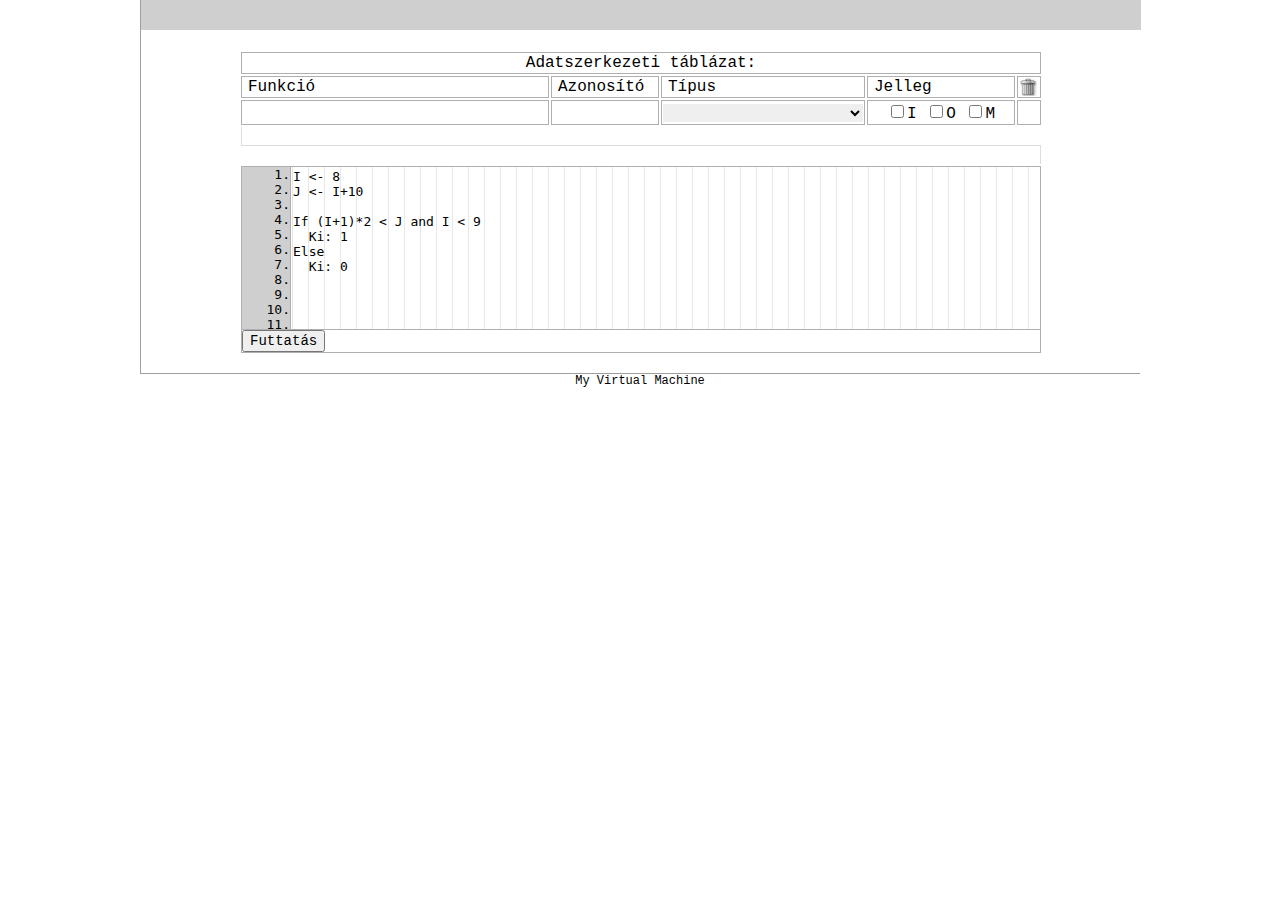
<file: Pseudo/index.html>
﻿<!DOCTYPE HTML PUBLIC "-//W3C//DTD HTML 4.01 Transitional//EN"
 "http://www.w3.org/TR/html4/loose.dtd">

<html>
<head>
  <title>My Virtual Machine</title>
  
  <script type="text/javascript" src="USERF.js"></script>
  <script type="text/javascript" src="VM\P64.js"></script>
  <script type="text/javascript" src="VM\MEM.js"></script>
  <script type="text/javascript" src="VM\SCR.js"></script>
  <script type="text/javascript" src="VM\COM.js"></script>
  <script type="text/javascript" src="VM\Compiler/SCANNER.js"></script>
  <script type="text/javascript" src="VM\Compiler/AST.js"></script>
  <script type="text/javascript" src="VM\Compiler/PARSER.js"></script>
  <script type="text/javascript" src="VM\Compiler/CODEGEN.js"></script>
  
  <link rel="stylesheet" type="text/css" href="style.css" />
  
  <script type="text/javascript">
    window.onload = function(){
    
      /* trim fgv - ie miatt */
      if(typeof String.prototype.trim !== 'function') {
        String.prototype.trim = function() {
          return this.replace(/^\s+|\s+$/g, ''); 
        }
      }
      /* indexOf explorer miatt */
      if(!Array.indexOf){
        Array.prototype.indexOf = function(obj){
          for(var i=0; i<this.length; i++){
            if(this[i]==obj){
              return i;
            }
          }
          return -1;
        }
      }

      /* inicializálás */
      codeBox.codeUrit();
    
      /* kódmező melletti sorszám mező feltöltése */
      codeBox.sorSzamNovel();

      document.getElementById("adatszerkCim").style.backgroundImage = "none";
    
      printLog = function(mit){
        if (COM.LOG_ON){
          document.getElementById('log').innerHTML += mit+"<br>";
          document.getElementById('log').scrollTop=document.getElementById('log').scrollHeight;
        }
      }
    }
  </script>
  
</head>

<body>
  <center>
    <div class="pop-up_keret" id="pop-up_keret">
    <div class="pop-up" id="pop-up">
      <div class='screen' id='screen'></div>
      <div class='log' id='log'></div>
    </div>
    </div>

    <div style="width:1000px">
      <div class="keret" id="keret">
        <div class="header">
        </div>

        <div class="main">
          <!-- Adatszerkezeti táblázat és -->
          <!--   beviteli mező a kódnak   -->
          
              <div id="adatszerk" class="adatszerkDiv">
              
                
                
               <table class="adatszerk" id="adatSzerkTabla">
                  <tr>
                    <td colspan=5 align="center" id="adatszerkCim">
                      Adatszerkezeti táblázat:
                    </td>
                  </tr>
                  <tr align="left">
                    <td style="width:1px;">
                      <font style="margin-left:5px;">Funkció</font>
                    </td>
                    <td style="width:1px;">
                      <font style="margin-left:5px;">Azonosító</font>
                    </td>
                    <td style="width:1px;">
                      <font style="margin-left:5px;">Típus</font>
                    </td>
                    <td>
                      <font style="margin-left:5px;">Jelleg</font>
                    </td>
                    <td class="torlesTD">
                      <img src="pics/delete.png" alt="x" />
                    </td>
                  </tr>
                  <tr align="center" id="sor0">
                    <td><input type="text" class="funkcioI" id="funk0"  onfocus="adatSzerk.sorKijelol(0,this);" onblur="adatSzerk.sorKijelolSzunt(0);"/></td>
                    <td><input type="text" class="azonI" id="azon0"  onfocus="adatSzerk.sorKijelol(0,this);" onblur="adatSzerk.sorKijelolSzunt(0);"/></td>
                    <td>
                      <select class="tipusI" id="tipus0" onfocus="adatSzerk.sorKijelol(0,this);" onblur="adatSzerk.sorKijelolSzunt(0);">
                        <option></option>
                        <option>Egész</option>
                        <option>Karakter</option>
                        <option>Logikai</option>
                      </select>
                    </td>
                    <td>
                      <input type="checkbox" id="checkI0" onfocus="adatSzerk.sorKijelol(0,this);" onclick="adatSzerk.sorKijelol(0,this);" onblur="adatSzerk.sorKijelolSzunt(0);"/>I
                      <input type="checkbox" id="checkO0" onfocus="adatSzerk.sorKijelol(0,this);" onclick="adatSzerk.sorKijelol(0,this);" onblur="adatSzerk.sorKijelolSzunt(0);" />O
                      <input type="checkbox" id="checkM0" onfocus="adatSzerk.sorKijelol(0,this);" onclick="adatSzerk.sorKijelol(0,this);" onblur="adatSzerk.sorKijelolSzunt(0);" />M
                    </td>
                    <td bgcolor="white">
                      <img src="pics/delete.png" alt="x" onclick="adatSzerk.sorEllen(0);" id="torles0" class="torles"/>
                    </td>
                  </tr>
                </table>
              </div>
              
          <div class="bridgeDiv">
            <table class="bridgeTable">
            <tr><td style="height:15px;border-left: 1px solid #dddddd;border-bottom: 1px solid #ddd;"></td></tr>
            <tr><td style="height:15px;border-right: 1px solid #ddd;"></td></tr>
            </table>
            <br>
          </div>
          
          <div class="codeDiv">
            <table class="codeTable">
              <tr>
                <td style="background-color:#cfcfcf;width:48px;">
                  <textarea readonly="" onscroll="codeBox.scrolling(document.getElementById('codeCode'));" unselectable="on" wrap="off" id="codeRowIds">1.
</textarea>
                </td>
                <td>
        
                  <textarea id="codeCode" class="codeCode" onscroll="codeBox.scrolling(this);" wrap="off" ></textarea>
                  
                </td>
              </tr>
              <tr>
                <td colspan=2 align=left>
                  <input value="Futtatás" type="submit" onclick="COM.run();"/>
                </td>
              </tr>
            </table>
            
          </div>
      
        </div>

        <div class="footer" id="footer">
          My Virtual Machine
        </div>
      </div>
    </div>
  </center>

</body>
</html>
</file>
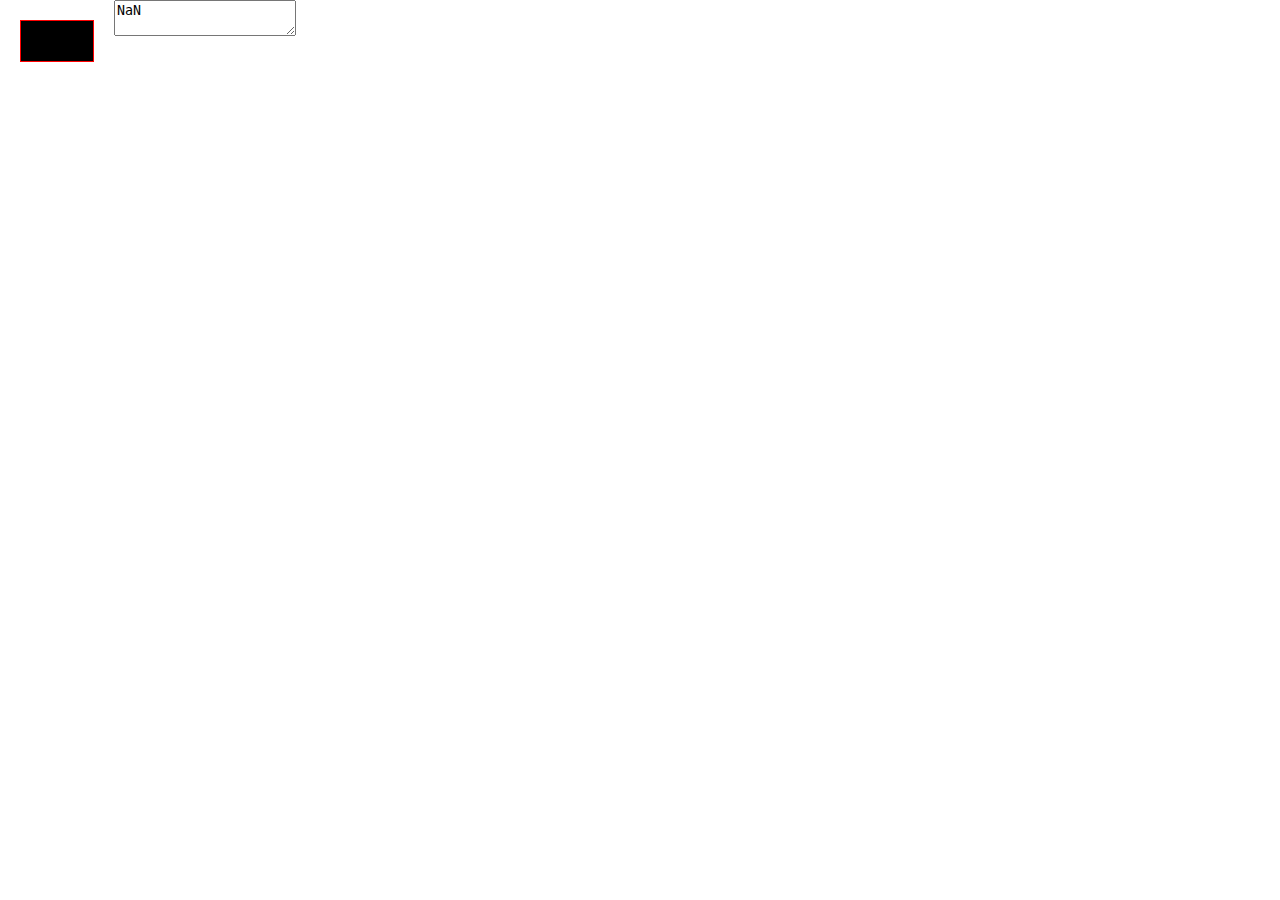
<file: Pseudo/kijelzo.html>
<!DOCTYPE HTML PUBLIC "-//W3C//DTD HTML 4.01 Transitional//EN"
 "http://www.w3.org/TR/html4/loose.dtd">

<html>
<head>
  <title>kijelzo</title>
  <style>
    body{
	    margin:0;
	  	padding:0;
	  }
    #keret{
      border:1px solid red;
			float:left;
			margin: 20px 20px 20px 20px;
			width: 72px;
    }
		.d{
		  border:1px solid #555;
			width:0px;
			height:0px;
			float:left;
		}
  </style>
  <script  language=javascript>
    window.onload = function(){
		  /*var sz="";
		  for (var i=0; i<24; i++){
			  for(var j=0; j<30; j++){
				  sz+="<div id=d"+i+"_"+j+" class=d></div>\n";
				}
			}
			document.getElementById("text").innerHTML = sz;*/
			szinszam = 0;
			szin = Array();
			szin[0] = "black";
			szin[1] = "grey";
			szin[2] = "red";
			szin[3] = "yellow";
			var a = setInterval("szinezes()", 100);
			//document.getElementById("text").innerHTML = typeof(document.getElementById("d"+1+"_"+1).style.borderColor);
		}
		
		function szinezes(){
		  
			//var token = (document.getElementById("d"+1+"_"+1).style.borderColor).replace("rgb(","").replace(")","").split(",");
			//document.getElementById("text").innerHTML = token[0];
			//var szin = "rgb(0,0,0)";
			document.getElementById("text").innerHTML =+ szin[0];
			
			for (var i=0; i<24; i++){
			  for(var j=0; j<30; j++){
				  if ( document.getElementById("d"+i+"_"+j).style.borderColor == ""){
					  document.getElementById("d"+i+"_"+j).style.borderColor = ""+szin[szinszam];
					  //document.getElementById("d"+i+"_"+j).style.borderColor = "rgb("+(parseInt(token[0])+1)+","+(parseInt(token[1])+1)+","+(parseInt(token[2])+1)+")";
					}
				  //document.getElementById("d"+i+"_"+j).style.borderColor=document.getElementById("d"+i+"_"+j).style.borderColor-10;
				}
			}
			szinszam++;
			if (typeof(szin[szinszam]) == "undefined"){
			  //szinszam = 0;
			}
		}
  </script>
</head>
<body>
  <div id="keret">
<div id=d0_0 class=d></div>
<div id=d0_1 class=d></div>
<div id=d0_2 class=d></div>
<div id=d0_3 class=d></div>
<div id=d0_4 class=d></div>
<div id=d0_5 class=d></div>
<div id=d0_6 class=d></div>
<div id=d0_7 class=d></div>
<div id=d0_8 class=d></div>
<div id=d0_9 class=d></div>
<div id=d0_10 class=d></div>
<div id=d0_11 class=d></div>
<div id=d0_12 class=d></div>
<div id=d0_13 class=d></div>
<div id=d0_14 class=d></div>
<div id=d0_15 class=d></div>
<div id=d0_16 class=d></div>
<div id=d0_17 class=d></div>
<div id=d0_18 class=d></div>
<div id=d0_19 class=d></div>
<div id=d0_20 class=d></div>
<div id=d0_21 class=d></div>
<div id=d0_22 class=d></div>
<div id=d0_23 class=d></div>
<div id=d0_24 class=d></div>
<div id=d0_25 class=d></div>
<div id=d0_26 class=d></div>
<div id=d0_27 class=d></div>
<div id=d0_28 class=d></div>
<div id=d0_29 class=d></div>
<div id=d1_0 class=d></div>
<div id=d1_1 class=d></div>
<div id=d1_2 class=d></div>
<div id=d1_3 class=d></div>
<div id=d1_4 class=d></div>
<div id=d1_5 class=d></div>
<div id=d1_6 class=d></div>
<div id=d1_7 class=d></div>
<div id=d1_8 class=d></div>
<div id=d1_9 class=d></div>
<div id=d1_10 class=d></div>
<div id=d1_11 class=d></div>
<div id=d1_12 class=d></div>
<div id=d1_13 class=d></div>
<div id=d1_14 class=d></div>
<div id=d1_15 class=d></div>
<div id=d1_16 class=d></div>
<div id=d1_17 class=d></div>
<div id=d1_18 class=d></div>
<div id=d1_19 class=d></div>
<div id=d1_20 class=d></div>
<div id=d1_21 class=d></div>
<div id=d1_22 class=d></div>
<div id=d1_23 class=d></div>
<div id=d1_24 class=d></div>
<div id=d1_25 class=d></div>
<div id=d1_26 class=d></div>
<div id=d1_27 class=d></div>
<div id=d1_28 class=d></div>
<div id=d1_29 class=d></div>
<div id=d2_0 class=d></div>
<div id=d2_1 class=d></div>
<div id=d2_2 class=d></div>
<div id=d2_3 class=d></div>
<div id=d2_4 class=d></div>
<div id=d2_5 class=d></div>
<div id=d2_6 class=d></div>
<div id=d2_7 class=d></div>
<div id=d2_8 class=d></div>
<div id=d2_9 class=d></div>
<div id=d2_10 class=d></div>
<div id=d2_11 class=d></div>
<div id=d2_12 class=d></div>
<div id=d2_13 class=d></div>
<div id=d2_14 class=d></div>
<div id=d2_15 class=d></div>
<div id=d2_16 class=d></div>
<div id=d2_17 class=d></div>
<div id=d2_18 class=d></div>
<div id=d2_19 class=d></div>
<div id=d2_20 class=d></div>
<div id=d2_21 class=d></div>
<div id=d2_22 class=d></div>
<div id=d2_23 class=d></div>
<div id=d2_24 class=d></div>
<div id=d2_25 class=d></div>
<div id=d2_26 class=d></div>
<div id=d2_27 class=d></div>
<div id=d2_28 class=d></div>
<div id=d2_29 class=d></div>
<div id=d3_0 class=d></div>
<div id=d3_1 class=d></div>
<div id=d3_2 class=d></div>
<div id=d3_3 class=d></div>
<div id=d3_4 class=d></div>
<div id=d3_5 class=d></div>
<div id=d3_6 class=d></div>
<div id=d3_7 class=d></div>
<div id=d3_8 class=d></div>
<div id=d3_9 class=d></div>
<div id=d3_10 class=d></div>
<div id=d3_11 class=d></div>
<div id=d3_12 class=d></div>
<div id=d3_13 class=d></div>
<div id=d3_14 class=d></div>
<div id=d3_15 class=d></div>
<div id=d3_16 class=d></div>
<div id=d3_17 class=d></div>
<div id=d3_18 class=d></div>
<div id=d3_19 class=d></div>
<div id=d3_20 class=d></div>
<div id=d3_21 class=d></div>
<div id=d3_22 class=d></div>
<div id=d3_23 class=d></div>
<div id=d3_24 class=d></div>
<div id=d3_25 class=d></div>
<div id=d3_26 class=d></div>
<div id=d3_27 class=d></div>
<div id=d3_28 class=d></div>
<div id=d3_29 class=d></div>
<div id=d4_0 class=d></div>
<div id=d4_1 class=d></div>
<div id=d4_2 class=d></div>
<div id=d4_3 class=d></div>
<div id=d4_4 class=d></div>
<div id=d4_5 class=d></div>
<div id=d4_6 class=d></div>
<div id=d4_7 class=d></div>
<div id=d4_8 class=d></div>
<div id=d4_9 class=d></div>
<div id=d4_10 class=d></div>
<div id=d4_11 class=d></div>
<div id=d4_12 class=d></div>
<div id=d4_13 class=d></div>
<div id=d4_14 class=d></div>
<div id=d4_15 class=d></div>
<div id=d4_16 class=d></div>
<div id=d4_17 class=d></div>
<div id=d4_18 class=d></div>
<div id=d4_19 class=d></div>
<div id=d4_20 class=d></div>
<div id=d4_21 class=d></div>
<div id=d4_22 class=d></div>
<div id=d4_23 class=d></div>
<div id=d4_24 class=d></div>
<div id=d4_25 class=d></div>
<div id=d4_26 class=d></div>
<div id=d4_27 class=d></div>
<div id=d4_28 class=d></div>
<div id=d4_29 class=d></div>
<div id=d5_0 class=d></div>
<div id=d5_1 class=d></div>
<div id=d5_2 class=d></div>
<div id=d5_3 class=d></div>
<div id=d5_4 class=d></div>
<div id=d5_5 class=d></div>
<div id=d5_6 class=d></div>
<div id=d5_7 class=d></div>
<div id=d5_8 class=d></div>
<div id=d5_9 class=d></div>
<div id=d5_10 class=d></div>
<div id=d5_11 class=d></div>
<div id=d5_12 class=d></div>
<div id=d5_13 class=d></div>
<div id=d5_14 class=d></div>
<div id=d5_15 class=d></div>
<div id=d5_16 class=d></div>
<div id=d5_17 class=d></div>
<div id=d5_18 class=d></div>
<div id=d5_19 class=d></div>
<div id=d5_20 class=d></div>
<div id=d5_21 class=d></div>
<div id=d5_22 class=d></div>
<div id=d5_23 class=d></div>
<div id=d5_24 class=d></div>
<div id=d5_25 class=d></div>
<div id=d5_26 class=d></div>
<div id=d5_27 class=d></div>
<div id=d5_28 class=d></div>
<div id=d5_29 class=d></div>
<div id=d6_0 class=d></div>
<div id=d6_1 class=d></div>
<div id=d6_2 class=d></div>
<div id=d6_3 class=d></div>
<div id=d6_4 class=d></div>
<div id=d6_5 class=d></div>
<div id=d6_6 class=d></div>
<div id=d6_7 class=d></div>
<div id=d6_8 class=d></div>
<div id=d6_9 class=d></div>
<div id=d6_10 class=d></div>
<div id=d6_11 class=d></div>
<div id=d6_12 class=d></div>
<div id=d6_13 class=d></div>
<div id=d6_14 class=d></div>
<div id=d6_15 class=d></div>
<div id=d6_16 class=d></div>
<div id=d6_17 class=d></div>
<div id=d6_18 class=d></div>
<div id=d6_19 class=d></div>
<div id=d6_20 class=d></div>
<div id=d6_21 class=d></div>
<div id=d6_22 class=d></div>
<div id=d6_23 class=d></div>
<div id=d6_24 class=d></div>
<div id=d6_25 class=d></div>
<div id=d6_26 class=d></div>
<div id=d6_27 class=d></div>
<div id=d6_28 class=d></div>
<div id=d6_29 class=d></div>
<div id=d7_0 class=d></div>
<div id=d7_1 class=d></div>
<div id=d7_2 class=d></div>
<div id=d7_3 class=d></div>
<div id=d7_4 class=d></div>
<div id=d7_5 class=d></div>
<div id=d7_6 class=d></div>
<div id=d7_7 class=d></div>
<div id=d7_8 class=d></div>
<div id=d7_9 class=d></div>
<div id=d7_10 class=d></div>
<div id=d7_11 class=d></div>
<div id=d7_12 class=d></div>
<div id=d7_13 class=d></div>
<div id=d7_14 class=d></div>
<div id=d7_15 class=d></div>
<div id=d7_16 class=d></div>
<div id=d7_17 class=d></div>
<div id=d7_18 class=d></div>
<div id=d7_19 class=d></div>
<div id=d7_20 class=d></div>
<div id=d7_21 class=d></div>
<div id=d7_22 class=d></div>
<div id=d7_23 class=d></div>
<div id=d7_24 class=d></div>
<div id=d7_25 class=d></div>
<div id=d7_26 class=d></div>
<div id=d7_27 class=d></div>
<div id=d7_28 class=d></div>
<div id=d7_29 class=d></div>
<div id=d8_0 class=d></div>
<div id=d8_1 class=d></div>
<div id=d8_2 class=d></div>
<div id=d8_3 class=d></div>
<div id=d8_4 class=d></div>
<div id=d8_5 class=d></div>
<div id=d8_6 class=d></div>
<div id=d8_7 class=d></div>
<div id=d8_8 class=d></div>
<div id=d8_9 class=d></div>
<div id=d8_10 class=d></div>
<div id=d8_11 class=d></div>
<div id=d8_12 class=d></div>
<div id=d8_13 class=d></div>
<div id=d8_14 class=d></div>
<div id=d8_15 class=d></div>
<div id=d8_16 class=d></div>
<div id=d8_17 class=d></div>
<div id=d8_18 class=d></div>
<div id=d8_19 class=d></div>
<div id=d8_20 class=d></div>
<div id=d8_21 class=d></div>
<div id=d8_22 class=d></div>
<div id=d8_23 class=d></div>
<div id=d8_24 class=d></div>
<div id=d8_25 class=d></div>
<div id=d8_26 class=d></div>
<div id=d8_27 class=d></div>
<div id=d8_28 class=d></div>
<div id=d8_29 class=d></div>
<div id=d9_0 class=d></div>
<div id=d9_1 class=d></div>
<div id=d9_2 class=d></div>
<div id=d9_3 class=d></div>
<div id=d9_4 class=d></div>
<div id=d9_5 class=d></div>
<div id=d9_6 class=d></div>
<div id=d9_7 class=d></div>
<div id=d9_8 class=d></div>
<div id=d9_9 class=d></div>
<div id=d9_10 class=d></div>
<div id=d9_11 class=d></div>
<div id=d9_12 class=d></div>
<div id=d9_13 class=d></div>
<div id=d9_14 class=d></div>
<div id=d9_15 class=d></div>
<div id=d9_16 class=d></div>
<div id=d9_17 class=d></div>
<div id=d9_18 class=d></div>
<div id=d9_19 class=d></div>
<div id=d9_20 class=d></div>
<div id=d9_21 class=d></div>
<div id=d9_22 class=d></div>
<div id=d9_23 class=d></div>
<div id=d9_24 class=d></div>
<div id=d9_25 class=d></div>
<div id=d9_26 class=d></div>
<div id=d9_27 class=d></div>
<div id=d9_28 class=d></div>
<div id=d9_29 class=d></div>
<div id=d10_0 class=d></div>
<div id=d10_1 class=d></div>
<div id=d10_2 class=d></div>
<div id=d10_3 class=d></div>
<div id=d10_4 class=d></div>
<div id=d10_5 class=d></div>
<div id=d10_6 class=d></div>
<div id=d10_7 class=d></div>
<div id=d10_8 class=d></div>
<div id=d10_9 class=d></div>
<div id=d10_10 class=d></div>
<div id=d10_11 class=d></div>
<div id=d10_12 class=d></div>
<div id=d10_13 class=d></div>
<div id=d10_14 class=d></div>
<div id=d10_15 class=d></div>
<div id=d10_16 class=d></div>
<div id=d10_17 class=d></div>
<div id=d10_18 class=d></div>
<div id=d10_19 class=d></div>
<div id=d10_20 class=d></div>
<div id=d10_21 class=d></div>
<div id=d10_22 class=d></div>
<div id=d10_23 class=d></div>
<div id=d10_24 class=d></div>
<div id=d10_25 class=d></div>
<div id=d10_26 class=d></div>
<div id=d10_27 class=d></div>
<div id=d10_28 class=d></div>
<div id=d10_29 class=d></div>
<div id=d11_0 class=d></div>
<div id=d11_1 class=d></div>
<div id=d11_2 class=d></div>
<div id=d11_3 class=d></div>
<div id=d11_4 class=d></div>
<div id=d11_5 class=d></div>
<div id=d11_6 class=d></div>
<div id=d11_7 class=d></div>
<div id=d11_8 class=d></div>
<div id=d11_9 class=d></div>
<div id=d11_10 class=d></div>
<div id=d11_11 class=d></div>
<div id=d11_12 class=d></div>
<div id=d11_13 class=d></div>
<div id=d11_14 class=d></div>
<div id=d11_15 class=d></div>
<div id=d11_16 class=d></div>
<div id=d11_17 class=d></div>
<div id=d11_18 class=d></div>
<div id=d11_19 class=d></div>
<div id=d11_20 class=d></div>
<div id=d11_21 class=d></div>
<div id=d11_22 class=d></div>
<div id=d11_23 class=d></div>
<div id=d11_24 class=d></div>
<div id=d11_25 class=d></div>
<div id=d11_26 class=d></div>
<div id=d11_27 class=d></div>
<div id=d11_28 class=d></div>
<div id=d11_29 class=d></div>
<div id=d12_0 class=d></div>
<div id=d12_1 class=d></div>
<div id=d12_2 class=d></div>
<div id=d12_3 class=d></div>
<div id=d12_4 class=d></div>
<div id=d12_5 class=d></div>
<div id=d12_6 class=d></div>
<div id=d12_7 class=d></div>
<div id=d12_8 class=d></div>
<div id=d12_9 class=d></div>
<div id=d12_10 class=d></div>
<div id=d12_11 class=d></div>
<div id=d12_12 class=d></div>
<div id=d12_13 class=d></div>
<div id=d12_14 class=d></div>
<div id=d12_15 class=d></div>
<div id=d12_16 class=d></div>
<div id=d12_17 class=d></div>
<div id=d12_18 class=d></div>
<div id=d12_19 class=d></div>
<div id=d12_20 class=d></div>
<div id=d12_21 class=d></div>
<div id=d12_22 class=d></div>
<div id=d12_23 class=d></div>
<div id=d12_24 class=d></div>
<div id=d12_25 class=d></div>
<div id=d12_26 class=d></div>
<div id=d12_27 class=d></div>
<div id=d12_28 class=d></div>
<div id=d12_29 class=d></div>
<div id=d13_0 class=d></div>
<div id=d13_1 class=d></div>
<div id=d13_2 class=d></div>
<div id=d13_3 class=d></div>
<div id=d13_4 class=d></div>
<div id=d13_5 class=d></div>
<div id=d13_6 class=d></div>
<div id=d13_7 class=d></div>
<div id=d13_8 class=d></div>
<div id=d13_9 class=d></div>
<div id=d13_10 class=d></div>
<div id=d13_11 class=d></div>
<div id=d13_12 class=d></div>
<div id=d13_13 class=d></div>
<div id=d13_14 class=d></div>
<div id=d13_15 class=d></div>
<div id=d13_16 class=d></div>
<div id=d13_17 class=d></div>
<div id=d13_18 class=d></div>
<div id=d13_19 class=d></div>
<div id=d13_20 class=d></div>
<div id=d13_21 class=d></div>
<div id=d13_22 class=d></div>
<div id=d13_23 class=d></div>
<div id=d13_24 class=d></div>
<div id=d13_25 class=d></div>
<div id=d13_26 class=d></div>
<div id=d13_27 class=d></div>
<div id=d13_28 class=d></div>
<div id=d13_29 class=d></div>
<div id=d14_0 class=d></div>
<div id=d14_1 class=d></div>
<div id=d14_2 class=d></div>
<div id=d14_3 class=d></div>
<div id=d14_4 class=d></div>
<div id=d14_5 class=d></div>
<div id=d14_6 class=d></div>
<div id=d14_7 class=d></div>
<div id=d14_8 class=d></div>
<div id=d14_9 class=d></div>
<div id=d14_10 class=d></div>
<div id=d14_11 class=d></div>
<div id=d14_12 class=d></div>
<div id=d14_13 class=d></div>
<div id=d14_14 class=d></div>
<div id=d14_15 class=d></div>
<div id=d14_16 class=d></div>
<div id=d14_17 class=d></div>
<div id=d14_18 class=d></div>
<div id=d14_19 class=d></div>
<div id=d14_20 class=d></div>
<div id=d14_21 class=d></div>
<div id=d14_22 class=d></div>
<div id=d14_23 class=d></div>
<div id=d14_24 class=d></div>
<div id=d14_25 class=d></div>
<div id=d14_26 class=d></div>
<div id=d14_27 class=d></div>
<div id=d14_28 class=d></div>
<div id=d14_29 class=d></div>
<div id=d15_0 class=d></div>
<div id=d15_1 class=d></div>
<div id=d15_2 class=d></div>
<div id=d15_3 class=d></div>
<div id=d15_4 class=d></div>
<div id=d15_5 class=d></div>
<div id=d15_6 class=d></div>
<div id=d15_7 class=d></div>
<div id=d15_8 class=d></div>
<div id=d15_9 class=d></div>
<div id=d15_10 class=d></div>
<div id=d15_11 class=d></div>
<div id=d15_12 class=d></div>
<div id=d15_13 class=d></div>
<div id=d15_14 class=d></div>
<div id=d15_15 class=d></div>
<div id=d15_16 class=d></div>
<div id=d15_17 class=d></div>
<div id=d15_18 class=d></div>
<div id=d15_19 class=d></div>
<div id=d15_20 class=d></div>
<div id=d15_21 class=d></div>
<div id=d15_22 class=d></div>
<div id=d15_23 class=d></div>
<div id=d15_24 class=d></div>
<div id=d15_25 class=d></div>
<div id=d15_26 class=d></div>
<div id=d15_27 class=d></div>
<div id=d15_28 class=d></div>
<div id=d15_29 class=d></div>
<div id=d16_0 class=d></div>
<div id=d16_1 class=d></div>
<div id=d16_2 class=d></div>
<div id=d16_3 class=d></div>
<div id=d16_4 class=d></div>
<div id=d16_5 class=d></div>
<div id=d16_6 class=d></div>
<div id=d16_7 class=d></div>
<div id=d16_8 class=d></div>
<div id=d16_9 class=d></div>
<div id=d16_10 class=d></div>
<div id=d16_11 class=d></div>
<div id=d16_12 class=d></div>
<div id=d16_13 class=d></div>
<div id=d16_14 class=d></div>
<div id=d16_15 class=d></div>
<div id=d16_16 class=d></div>
<div id=d16_17 class=d></div>
<div id=d16_18 class=d></div>
<div id=d16_19 class=d></div>
<div id=d16_20 class=d></div>
<div id=d16_21 class=d></div>
<div id=d16_22 class=d></div>
<div id=d16_23 class=d></div>
<div id=d16_24 class=d></div>
<div id=d16_25 class=d></div>
<div id=d16_26 class=d></div>
<div id=d16_27 class=d></div>
<div id=d16_28 class=d></div>
<div id=d16_29 class=d></div>
<div id=d17_0 class=d></div>
<div id=d17_1 class=d></div>
<div id=d17_2 class=d></div>
<div id=d17_3 class=d></div>
<div id=d17_4 class=d></div>
<div id=d17_5 class=d></div>
<div id=d17_6 class=d></div>
<div id=d17_7 class=d></div>
<div id=d17_8 class=d></div>
<div id=d17_9 class=d></div>
<div id=d17_10 class=d></div>
<div id=d17_11 class=d></div>
<div id=d17_12 class=d></div>
<div id=d17_13 class=d></div>
<div id=d17_14 class=d></div>
<div id=d17_15 class=d></div>
<div id=d17_16 class=d></div>
<div id=d17_17 class=d></div>
<div id=d17_18 class=d></div>
<div id=d17_19 class=d></div>
<div id=d17_20 class=d></div>
<div id=d17_21 class=d></div>
<div id=d17_22 class=d></div>
<div id=d17_23 class=d></div>
<div id=d17_24 class=d></div>
<div id=d17_25 class=d></div>
<div id=d17_26 class=d></div>
<div id=d17_27 class=d></div>
<div id=d17_28 class=d></div>
<div id=d17_29 class=d></div>
<div id=d18_0 class=d></div>
<div id=d18_1 class=d></div>
<div id=d18_2 class=d></div>
<div id=d18_3 class=d></div>
<div id=d18_4 class=d></div>
<div id=d18_5 class=d></div>
<div id=d18_6 class=d></div>
<div id=d18_7 class=d></div>
<div id=d18_8 class=d></div>
<div id=d18_9 class=d></div>
<div id=d18_10 class=d></div>
<div id=d18_11 class=d></div>
<div id=d18_12 class=d></div>
<div id=d18_13 class=d></div>
<div id=d18_14 class=d></div>
<div id=d18_15 class=d></div>
<div id=d18_16 class=d></div>
<div id=d18_17 class=d></div>
<div id=d18_18 class=d></div>
<div id=d18_19 class=d></div>
<div id=d18_20 class=d></div>
<div id=d18_21 class=d></div>
<div id=d18_22 class=d></div>
<div id=d18_23 class=d></div>
<div id=d18_24 class=d></div>
<div id=d18_25 class=d></div>
<div id=d18_26 class=d></div>
<div id=d18_27 class=d></div>
<div id=d18_28 class=d></div>
<div id=d18_29 class=d></div>
<div id=d19_0 class=d></div>
<div id=d19_1 class=d></div>
<div id=d19_2 class=d></div>
<div id=d19_3 class=d></div>
<div id=d19_4 class=d></div>
<div id=d19_5 class=d></div>
<div id=d19_6 class=d></div>
<div id=d19_7 class=d></div>
<div id=d19_8 class=d></div>
<div id=d19_9 class=d></div>
<div id=d19_10 class=d></div>
<div id=d19_11 class=d></div>
<div id=d19_12 class=d></div>
<div id=d19_13 class=d></div>
<div id=d19_14 class=d></div>
<div id=d19_15 class=d></div>
<div id=d19_16 class=d></div>
<div id=d19_17 class=d></div>
<div id=d19_18 class=d></div>
<div id=d19_19 class=d></div>
<div id=d19_20 class=d></div>
<div id=d19_21 class=d></div>
<div id=d19_22 class=d></div>
<div id=d19_23 class=d></div>
<div id=d19_24 class=d></div>
<div id=d19_25 class=d></div>
<div id=d19_26 class=d></div>
<div id=d19_27 class=d></div>
<div id=d19_28 class=d></div>
<div id=d19_29 class=d></div>
<div id=d20_0 class=d></div>
<div id=d20_1 class=d></div>
<div id=d20_2 class=d></div>
<div id=d20_3 class=d></div>
<div id=d20_4 class=d></div>
<div id=d20_5 class=d></div>
<div id=d20_6 class=d></div>
<div id=d20_7 class=d></div>
<div id=d20_8 class=d></div>
<div id=d20_9 class=d></div>
<div id=d20_10 class=d></div>
<div id=d20_11 class=d></div>
<div id=d20_12 class=d></div>
<div id=d20_13 class=d></div>
<div id=d20_14 class=d></div>
<div id=d20_15 class=d></div>
<div id=d20_16 class=d></div>
<div id=d20_17 class=d></div>
<div id=d20_18 class=d></div>
<div id=d20_19 class=d></div>
<div id=d20_20 class=d></div>
<div id=d20_21 class=d></div>
<div id=d20_22 class=d></div>
<div id=d20_23 class=d></div>
<div id=d20_24 class=d></div>
<div id=d20_25 class=d></div>
<div id=d20_26 class=d></div>
<div id=d20_27 class=d></div>
<div id=d20_28 class=d></div>
<div id=d20_29 class=d></div>
<div id=d21_0 class=d></div>
<div id=d21_1 class=d></div>
<div id=d21_2 class=d></div>
<div id=d21_3 class=d></div>
<div id=d21_4 class=d></div>
<div id=d21_5 class=d></div>
<div id=d21_6 class=d></div>
<div id=d21_7 class=d></div>
<div id=d21_8 class=d></div>
<div id=d21_9 class=d></div>
<div id=d21_10 class=d></div>
<div id=d21_11 class=d></div>
<div id=d21_12 class=d></div>
<div id=d21_13 class=d></div>
<div id=d21_14 class=d></div>
<div id=d21_15 class=d></div>
<div id=d21_16 class=d></div>
<div id=d21_17 class=d></div>
<div id=d21_18 class=d></div>
<div id=d21_19 class=d></div>
<div id=d21_20 class=d></div>
<div id=d21_21 class=d></div>
<div id=d21_22 class=d></div>
<div id=d21_23 class=d></div>
<div id=d21_24 class=d></div>
<div id=d21_25 class=d></div>
<div id=d21_26 class=d></div>
<div id=d21_27 class=d></div>
<div id=d21_28 class=d></div>
<div id=d21_29 class=d></div>
<div id=d22_0 class=d></div>
<div id=d22_1 class=d></div>
<div id=d22_2 class=d></div>
<div id=d22_3 class=d></div>
<div id=d22_4 class=d></div>
<div id=d22_5 class=d></div>
<div id=d22_6 class=d></div>
<div id=d22_7 class=d></div>
<div id=d22_8 class=d></div>
<div id=d22_9 class=d></div>
<div id=d22_10 class=d></div>
<div id=d22_11 class=d></div>
<div id=d22_12 class=d></div>
<div id=d22_13 class=d></div>
<div id=d22_14 class=d></div>
<div id=d22_15 class=d></div>
<div id=d22_16 class=d></div>
<div id=d22_17 class=d></div>
<div id=d22_18 class=d></div>
<div id=d22_19 class=d></div>
<div id=d22_20 class=d></div>
<div id=d22_21 class=d></div>
<div id=d22_22 class=d></div>
<div id=d22_23 class=d></div>
<div id=d22_24 class=d></div>
<div id=d22_25 class=d></div>
<div id=d22_26 class=d></div>
<div id=d22_27 class=d></div>
<div id=d22_28 class=d></div>
<div id=d22_29 class=d></div>
<div id=d23_0 class=d></div>
<div id=d23_1 class=d></div>
<div id=d23_2 class=d></div>
<div id=d23_3 class=d></div>
<div id=d23_4 class=d></div>
<div id=d23_5 class=d></div>
<div id=d23_6 class=d></div>
<div id=d23_7 class=d></div>
<div id=d23_8 class=d></div>
<div id=d23_9 class=d></div>
<div id=d23_10 class=d></div>
<div id=d23_11 class=d></div>
<div id=d23_12 class=d></div>
<div id=d23_13 class=d></div>
<div id=d23_14 class=d></div>
<div id=d23_15 class=d></div>
<div id=d23_16 class=d></div>
<div id=d23_17 class=d></div>
<div id=d23_18 class=d></div>
<div id=d23_19 class=d></div>
<div id=d23_20 class=d></div>
<div id=d23_21 class=d></div>
<div id=d23_22 class=d></div>
<div id=d23_23 class=d></div>
<div id=d23_24 class=d></div>
<div id=d23_25 class=d></div>
<div id=d23_26 class=d></div>
<div id=d23_27 class=d></div>
<div id=d23_28 class=d></div>
<div id=d23_29 class=d></div>

	</div>
	<textarea id="text"></textarea>
</body>
</html>
</file>
<file: Pseudo/style.css>
/* 80x25 karakter */
	  .screen{
		  position: relative;
		  border: 1px solid black;
			width: 800px;
			font-family: courier new;
			height: 360px;
			font-weight: bold;
			background-color: black;
			color: grey;
			text-align:left;
			padding: 5px;
			font-size: 16px;
		}
		.log{
		  position: relative;
		  border: 1px solid black;
			width: 800px;
			font-family: courier new;
			height: 360px;
			margin-top: 20px;
			font-weight: bold;
			background-color: black;
			color: grey;
			text-align:left;
			padding: 5px;
			font-size: 16px;
			overflow: auto;
			margin-bottom:20px;
			height: 0px;
			visibility:hidden;
		}
		.keret{
		  float:left;
		  border: 0px solid red;
      width: 100%;
		}
		body{
			margin: 0px 0px 0px 0px;
			font-family: "courier new";
		}
		input, select{
		  font-family: "courier new";
			font-size: 14px;
		}
		.header{
		  border-left: 1px solid #9f9f9f;;
			background-color: #cfcfcf;
			width: 100%;
			height:30px;
			float:left;
		}
		.main{
		  border-left: 1px solid #9f9f9f;
			width: 100%;
			min-height:100px;
			float:left;
		}
		.footer{
		  border-top: 1px solid #9f9f9f;;
			width: 100%;
			min-height:20px;
			float:left;
			font-size: 12px;
		}
		.pop-up_keret{
		  border: 0px solid blue;
			position:absolute;
			visibility:hidden;
			width: 100%;
			background-image:url('pics/pop_up_bg.png');
		}
		.pop-up{
		  border: 0px solid red;
			position: relative;
		}
		.adatszerkDiv{
		  width:802px;
			float:left;
		}
		.adatszerk{
			width: 804px;
			float:left;
			margin-left: 98px;
			margin-top:20px;
		}
		.adatszerk td{
		  border: 1px solid #afafaf;
		}
		#adatszerkCim{
		  background-image:url('pics/loading.gif');
			background-repeat:no-repeat;
			background-position:right;
		}
		.bridgeDiv{
		  width:803px;
			float:left;
		}
		.bridgeTable{
		  width:800px;
			border-collapse: collapse;
			float:left;
			border: 1px solid white;
			margin-left: 100px;
		}
		.adatSzerkTextInput{
		  border: 1px solid #cfcfcf;
		}
		.funkcioI{
		  width: 300px;
			margin: 0px 0px 0px 0px;
			border: 0px solid red;
		}
		.azonI{
		  width: 100px;
			margin: 0px 0px 0px 0px;
			border: 0px solid red;
		}
		.tipusI{
		  width: 200px;
			margin: 0px 0px 0px 0px;
			border: 0px solid red;
		}
		.torlesTD{
		  width: 20px;
		}
		.torles{
		  visibility:hidden;
		}
		
		.codeDiv{
		  border: 0px solid red;
			width:100%;
			float: left;
		}
		.codeTable{
		  width:800px;
			border-collapse: collapse;
			float:left;
	    margin-left: 100px;
			margin-top: 2px;
			margin-bottom: 20px;
		}
		#codeRowIds{
		  overflow: hidden;
			height:162px;
			font-size:13px;
			border:none;
			resize:none;
			background-color:#cfcfcf;
			color: #000000;
			margin: 0;
			padding: 0;
			text-align:right;
			width:48px;
			display: block;
			box-sizing: border-box;
			-moz-user-select: -moz-none;
      -khtml-user-select: none;
      -webkit-user-select: none;
      user-select: none;

		}
		.codeCode{
		  border:none;
			resize:none;
			width:100%;
			height:162px;
			display: block;
			margin: 0;
			box-sizing: border-box;
			font-size:13px;
			background-image:url('pics/codebg.png');
			background-position: 2px 0px;
		}
		.codeTable td{
		  border: 1px solid #afafaf;
			padding: 0px 0px 0px 0px;
		}
</file>
